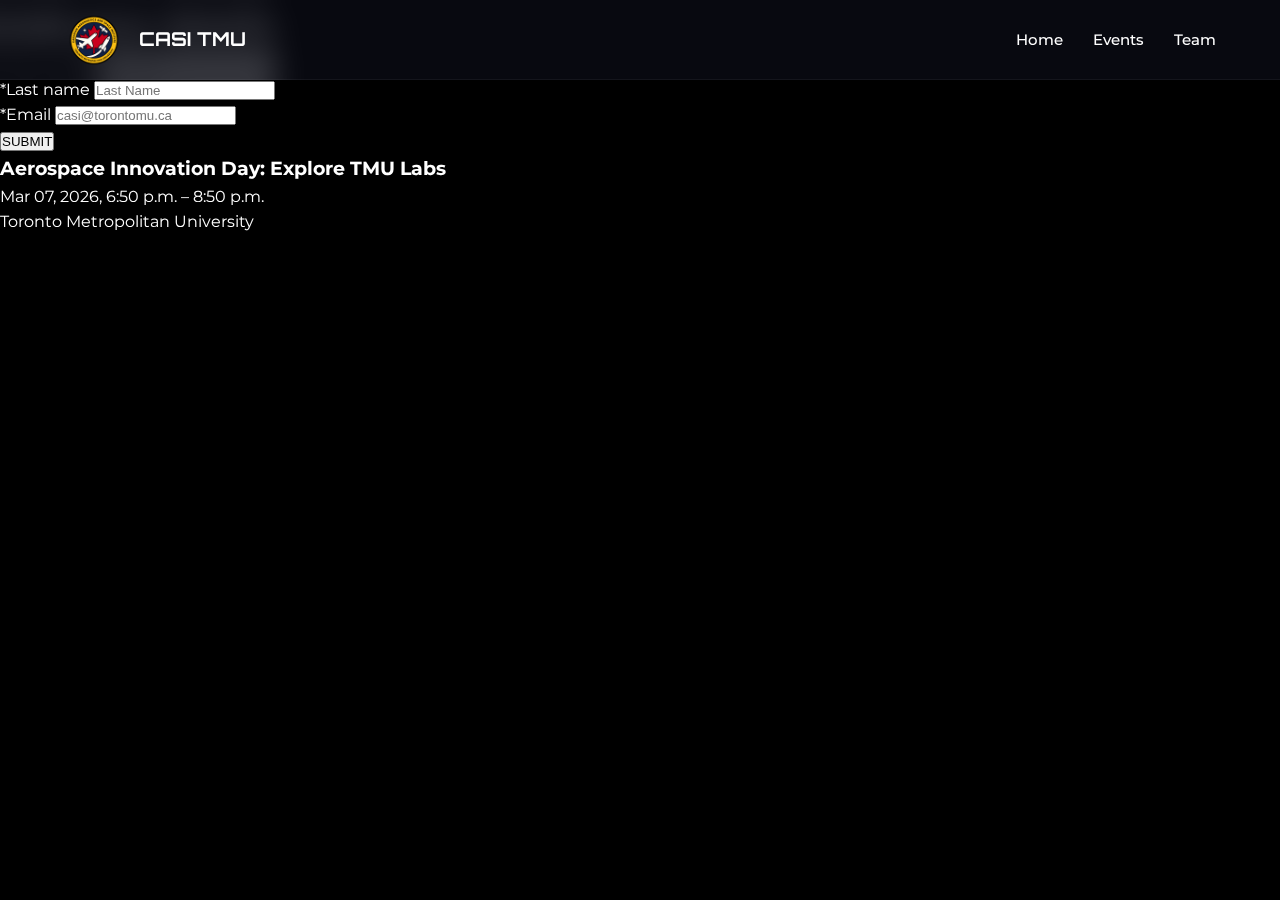
<file: rsvp.html>
<!DOCTYPE html>
<html lang="en">
<head>
    <meta charset="UTF-8">
    <meta name="viewport" content="width=device-width, initial-scale=1.0">
    <title>RSVP - Aerospace Innovation Day</title>
    <link href="https://fonts.googleapis.com/css2?family=Montserrat:wght@300;400;600&family=Orbitron:wght@400;700&display=swap" rel="stylesheet">
    <link rel="stylesheet" href="https://cdnjs.cloudflare.com/ajax/libs/font-awesome/6.0.0/css/all.min.css">
    <link rel="stylesheet" href="style.css">
</head>
<body class="rsvp-page-body">
    <div class="stars"></div>
    <div class="twinkling"></div>

    <nav>
        <div class="nav-container">
            <a href="index.html" class="logo">
                <img src="CASI-Logo.png" alt="CASI Logo">
                <span>CASI TMU</span>
            </a>
            <ul class="nav-links">
                <li><a href="index.html">Home</a></li>
                <li><a href="events.html">Events</a></li>
                <li><a href="team.html">Team</a></li>
            </ul>
        </div>
    </nav>

    <main class="rsvp-main-container">
        <div class="rsvp-layout">
            <div class="rsvp-form-section">
                <h1>Add your details</h1>
                <form action="https://formspree.io/f/xbdakjnw" method="POST">
                    
                    <input type="hidden" name="_next" value="thanks.html">
                    <input type="hidden" name="_subject" value="New RSVP: Aerospace Innovation Day Lab Tours">

                    <div class="form-row">
                        <div class="input-field">
                            <label>*First name</label>
                            <input type="text" name="First Name" placeholder="First Name" required>
                        </div>
                        <div class="input-field">
                            <label>*Last name</label>
                            <input type="text" name="Last Name" placeholder="Last Name" required>
                        </div>
                    </div>
                    <div class="input-field full-width">
                        <label>*Email</label>
                        <input type="email" name="email" placeholder="casi@torontomu.ca" required>
                    </div>
                    <button type="submit" class="submit-button">SUBMIT</button>
                </form>
            </div>

            <div class="rsvp-info-sidebar">
                <div class="info-box-border">
                    <h3>Aerospace Innovation Day: Explore TMU Labs</h3>
                    <p class="info-time">Mar 07, 2026, 6:50 p.m. – 8:50 p.m.</p>
                    <p class="info-location">Toronto Metropolitan University</p>
                </div>
            </div>
        </div>
    </main>
</body>
</html>
</file>
<file: style.css>
/* --- CASI TMU: Premium Space Theme --- */

:root {
    --bg-space: #0b0d17;
    --bg-card: rgba(255, 255, 255, 0.05);
    --text-main: #ffffff;
    --text-muted: #d0d6e0;
    --accent-cyan: #64ffda;
    --accent-blue: #00b4d8;
    --accent-purple: #7b2cbf;
    --font-heading: 'Orbitron', sans-serif;
    --font-body: 'Montserrat', sans-serif;
    --nav-height: 80px;
}

* {
    margin: 0;
    padding: 0;
    box-sizing: border-box;
}

body {
    background: radial-gradient(circle at 50% 0%, #1b2735 0%, #090a0f 100%);
    color: var(--text-main);
    font-family: var(--font-body);
    overflow-x: hidden;
    line-height: 1.6;
}

/* --- SPACE BACKGROUND ANIMATION --- */
@keyframes move-twink-back {
    from { background-position: 0 0; }
    to { background-position: -10000px 5000px; }
}

.stars, .twinkling {
    position: fixed;
    top: 0;
    left: 0;
    width: 100%;
    height: 100%;
    display: block;
}

.stars {
    background: #000 url('http://www.script-tutorials.com/demos/360/images/stars.png') repeat top center;
    z-index: -2;
}

.twinkling {
    background: transparent url('http://www.script-tutorials.com/demos/360/images/twinkling.png') repeat top center;
    z-index: -1;
    animation: move-twink-back 200s linear infinite;
    opacity: 0.5;
}

/* --- NAVIGATION --- */
nav {
    position: fixed;
    top: 0;
    width: 100%;
    height: var(--nav-height);
    display: flex;
    justify-content: center;
    align-items: center;
    z-index: 1000;
    background: rgba(11, 13, 23, 0.7);
    backdrop-filter: blur(15px);
    border-bottom: 1px solid rgba(255, 255, 255, 0.05);
}

.nav-container {
    width: 90%;
    max-width: 1200px;
    display: flex;
    justify-content: space-between;
    align-items: center;
}

.logo {
    font-family: var(--font-heading);
    font-size: 1.2rem;
    font-weight: 700;
    color: #fff;
    text-decoration: none;
    display: flex;
    align-items: center;
    gap: 15px;
}

.logo img { height: 60px; width: auto; }

.nav-links {
    list-style: none;
    display: flex;
    gap: 30px;
}

.nav-links li a {
    color: var(--text-main);
    text-decoration: none;
    font-size: 0.95rem;
    font-weight: 500;
    position: relative;
    transition: color 0.3s;
}

.nav-links li a:hover, .nav-links li a.active { color: var(--accent-cyan); }

.nav-links li a::after {
    content: '';
    position: absolute;
    width: 0;
    height: 2px;
    bottom: -5px;
    left: 0;
    background-color: var(--accent-cyan);
    transition: width 0.3s;
}

.nav-links li a:hover::after { width: 100%; }

.hamburger { display: none; font-size: 1.5rem; cursor: pointer; }

/* --- HERO SECTION --- */
.hero {
    min-height: 100vh;
    padding-top: var(--nav-height);
    display: flex;
    align-items: center;
    justify-content: center;
}

.hero-content {
    width: 90%;
    max-width: 1200px;
    display: grid;
    grid-template-columns: 1fr 1fr;
    gap: 50px;
    align-items: center;
    z-index: 1;
}

.hero-content h1 {
    font-family: var(--font-heading);
    font-size: clamp(3rem, 5vw, 5rem);
    line-height: 1.1;
    grid-column: 1 / -1;
    text-align: center;
    margin-bottom: 2rem;
    background: linear-gradient(to right, #fff, #aaa);
    -webkit-background-clip: text;
    -webkit-text-fill-color: transparent;
}

.hero-card {
    background: var(--bg-card);
    backdrop-filter: blur(12px);
    padding: 3rem;
    border-radius: 16px;
    border: 1px solid rgba(255, 255, 255, 0.08);
}

.hero-card p { color: var(--text-muted); font-size: 1.1rem; margin-bottom: 2rem; }

.hero-image-container { display: flex; justify-content: center; align-items: center; }

.hero-img {
    width: 100%;
    max-width: 600px;
    border-radius: 10px;
    box-shadow: 0 0 50px rgba(0, 229, 255, 0.2);
    animation: float 6s ease-in-out infinite;
}

@keyframes float {
    0%, 100% { transform: translateY(0px); }
    50% { transform: translateY(-20px); }
}

/* --- BUTTONS --- */
.btn {
    display: inline-block;
    padding: 12px 35px;
    border-radius: 30px;
    text-decoration: none;
    font-weight: 600;
    transition: 0.3s;
    cursor: pointer;
}

.btn-primary { background: #fff; color: #000; }
.btn-primary:hover { transform: translateY(-3px); box-shadow: 0 10px 20px rgba(255,255,255,0.2); }
.btn-secondary { background: var(--accent-cyan); color: #000; border: none; }
.btn-secondary:hover { box-shadow: 0 0 15px var(--accent-cyan); }
.btn-outline { border: 2px solid #fff; color: #fff; background: transparent; }
.btn-outline:hover { background: #fff; color: #000; }

/* --- TEAM SECTION & DROPDOWN --- */
.team-section { padding: 100px 0; max-width: 1200px; margin: 0 auto; width: 90%; }

.section-title {
    font-family: var(--font-heading);
    font-size: 3rem;
    text-align: center;
    margin-bottom: 4rem;
    position: relative;
    left: 50%;
    transform: translateX(-50%);
    display: inline-block;
}

.section-title::after {
    content: ''; position: absolute; width: 60px; height: 4px;
    background: var(--accent-cyan); bottom: -10px; left: 50%; transform: translateX(-50%);
}

.team-grid {
    display: grid;
    grid-template-columns: repeat(auto-fit, minmax(200px, 1fr));
    gap: 40px;
    text-align: center;
}

.team-card {
    background: var(--bg-card);
    padding: 30px;
    border-radius: 15px;
    border: 1px solid rgba(255, 255, 255, 0.05);
    transition: 0.3s;
}

.team-card:hover { border-color: var(--accent-cyan); transform: translateY(-5px); }

.team-img-wrapper {
    width: 150px; height: 150px; margin: 0 auto 20px;
    border-radius: 50%; overflow: hidden; border: 3px solid var(--accent-cyan); padding: 3px;
}

.team-img-wrapper img { width: 100%; height: 100%; object-fit: cover; border-radius: 50%; }

/* Dropdown specific styles */
.team-expandable {
    max-height: 0;
    overflow: hidden;
    transition: max-height 0.8s ease-in-out, opacity 0.5s;
    opacity: 0;
}

.team-expandable.is-open {
    max-height: 2000px; /* Large value to allow expansion */
    opacity: 1;
    margin-top: 40px;
}

.team-toggle-container { text-align: center; margin-top: 50px; }

#team-toggle-btn { display: inline-flex; align-items: center; gap: 12px; }

#team-toggle-btn i { transition: transform 0.3s; }

#team-toggle-btn.active i { transform: rotate(180deg); }

/* --- OTHER SECTIONS (Gallery, Events, Mission) --- */
.events-section, .gallery-section, .mission-section { padding: 100px 0; width: 90%; max-width: 1200px; margin: 0 auto; }
.events-grid { display: grid; grid-template-columns: repeat(auto-fit, minmax(300px, 1fr)); gap: 30px; }
.event-card { background: var(--bg-card); padding: 2rem; border-radius: 8px; border: 1px solid rgba(255,255,255,0.05); }
.event-meta { font-size: 0.9rem; color: var(--text-muted); border-left: 2px solid var(--accent-cyan); padding-left: 10px; margin: 1rem 0 2rem; }

.gallery-category { margin-bottom: 80px; }
.gallery-category h3 { color: var(--accent-cyan); margin-bottom: 30px; border-left: 4px solid #fff; padding-left: 15px; }
.gallery-grid { display: grid; grid-template-columns: repeat(auto-fit, minmax(250px, 1fr)); gap: 20px; }
.gallery-grid img { width: 100%; height: 250px; object-fit: cover; border-radius: 8px; filter: grayscale(40%); transition: 0.3s; }
.gallery-grid img:hover { filter: grayscale(0%); transform: scale(1.03); }

.mission-content { display: flex; align-items: center; gap: 50px; margin-top: 50px; }
.mission-text { flex: 1; }
.mission-image { flex: 1; }
.mission-image img { width: 100%; border-radius: 5px; }

footer { padding: 50px 0; text-align: center; border-top: 1px solid #222; margin-top: 50px; }
.social-links a { color: #fff; font-size: 1.5rem; margin: 0 15px; transition: 0.3s; }
.social-links a:hover { color: var(--accent-cyan); }

/* --- RESPONSIVE --- */
@media (max-width: 768px) {
    .hero-content { grid-template-columns: 1fr; text-align: center; }
    .hero-image-container { display: none; }
    .mission-content { flex-direction: column; }
    .nav-links { display: none; }
    .hamburger { display: block; }
}

/* Animations */
.fade-in-up { animation: fadeInUp 0.8s ease-out forwards; opacity: 0; transform: translateY(20px); }
.fade-in-left { animation: fadeInLeft 0.8s ease-out forwards; opacity: 0; transform: translateX(20px); }
.delay-200 { animation-delay: 0.2s; }
.delay-400 { animation-delay: 0.4s; }
@keyframes fadeInUp { to { opacity: 1; transform: translateY(0); } }
@keyframes fadeInLeft { to { opacity: 1; transform: translateX(0); } }
</file>
